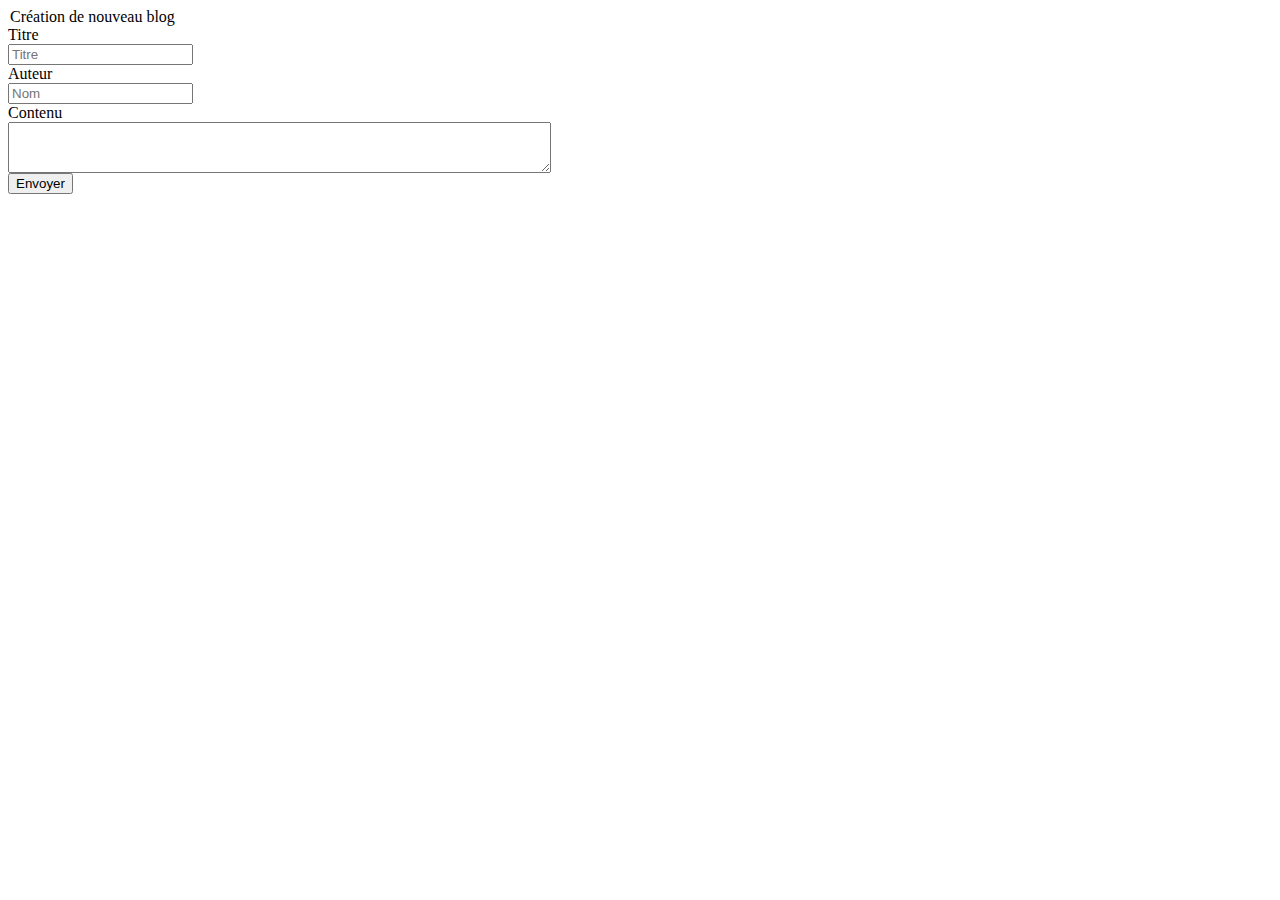
<file: dev.html>
<html lang="en">
<head>
    <meta charset="UTF-8">
    <meta http-equiv="X-UA-Compatible" content="IE=edge">
    <meta name="viewport" content="width=device-width, initial-scale=1.0">
    <link href="https://cdn.jsdelivr.net/npm/bootstrap@5.3.2/dist/css/bootstrap.min.css" rel="stylesheet" integrity="sha384-T3c6CoIi6uLrA9TneNEoa7RxnatzjcDSCmG1MXxSR1GAsXEV/Dwwykc2MPK8M2HN" crossorigin="anonymous">
    <script src="https://cdn.jsdelivr.net/npm/bootstrap@5.3.2/dist/js/bootstrap.bundle.min.js" integrity="sha384-C6RzsynM9kWDrMNeT87bh95OGNyZPhcTNXj1NW7RuBCsyN/o0jlpcV8Qyq46cDfL" crossorigin="anonymous"></script>
    <script src="https://code.jquery.com/jquery-3.7.1.min.js"integrity="sha256-/JqT3SQfawRcv/BIHPThkBvs0OEvtFFmqPF/lYI/Cxo="crossorigin="anonymous"></script>
    <title>Document</title>
</head>
<body>
    <div class="d-flex flex-column">
        <legend class="text-center">Création de nouveau blog</legend>  

        <div class="col-4 mx-auto">
            <label for="title">Titre</label>
            <div>
                <input class="txtTitre" type="text" name="title" id="title" placeholder="Titre" class="form-control">
            </div>
        </div>

        <div class="col-4 mx-auto">
          <label for="author">Auteur</label>
          <div>
                <input class="txtAuteur" type="text" name="author" id="author" placeholder="Nom" class="form-control">
          </div>
        </div>
        
        <div class="d-flex  flex-column col-4 mx-auto">
            <label for="content">Contenu</label>
            <div>
                <textarea class="txtContenu" name="content" id="" cols="65" rows="3"></textarea>
            </div>
        </div>
      
        <div class="p-3 mx-auto">
            <button id="btnAjouter">Envoyer</button>
        </div>
    </div>

    <script src="dev.js"></script>
</body>
</html>
</file>
